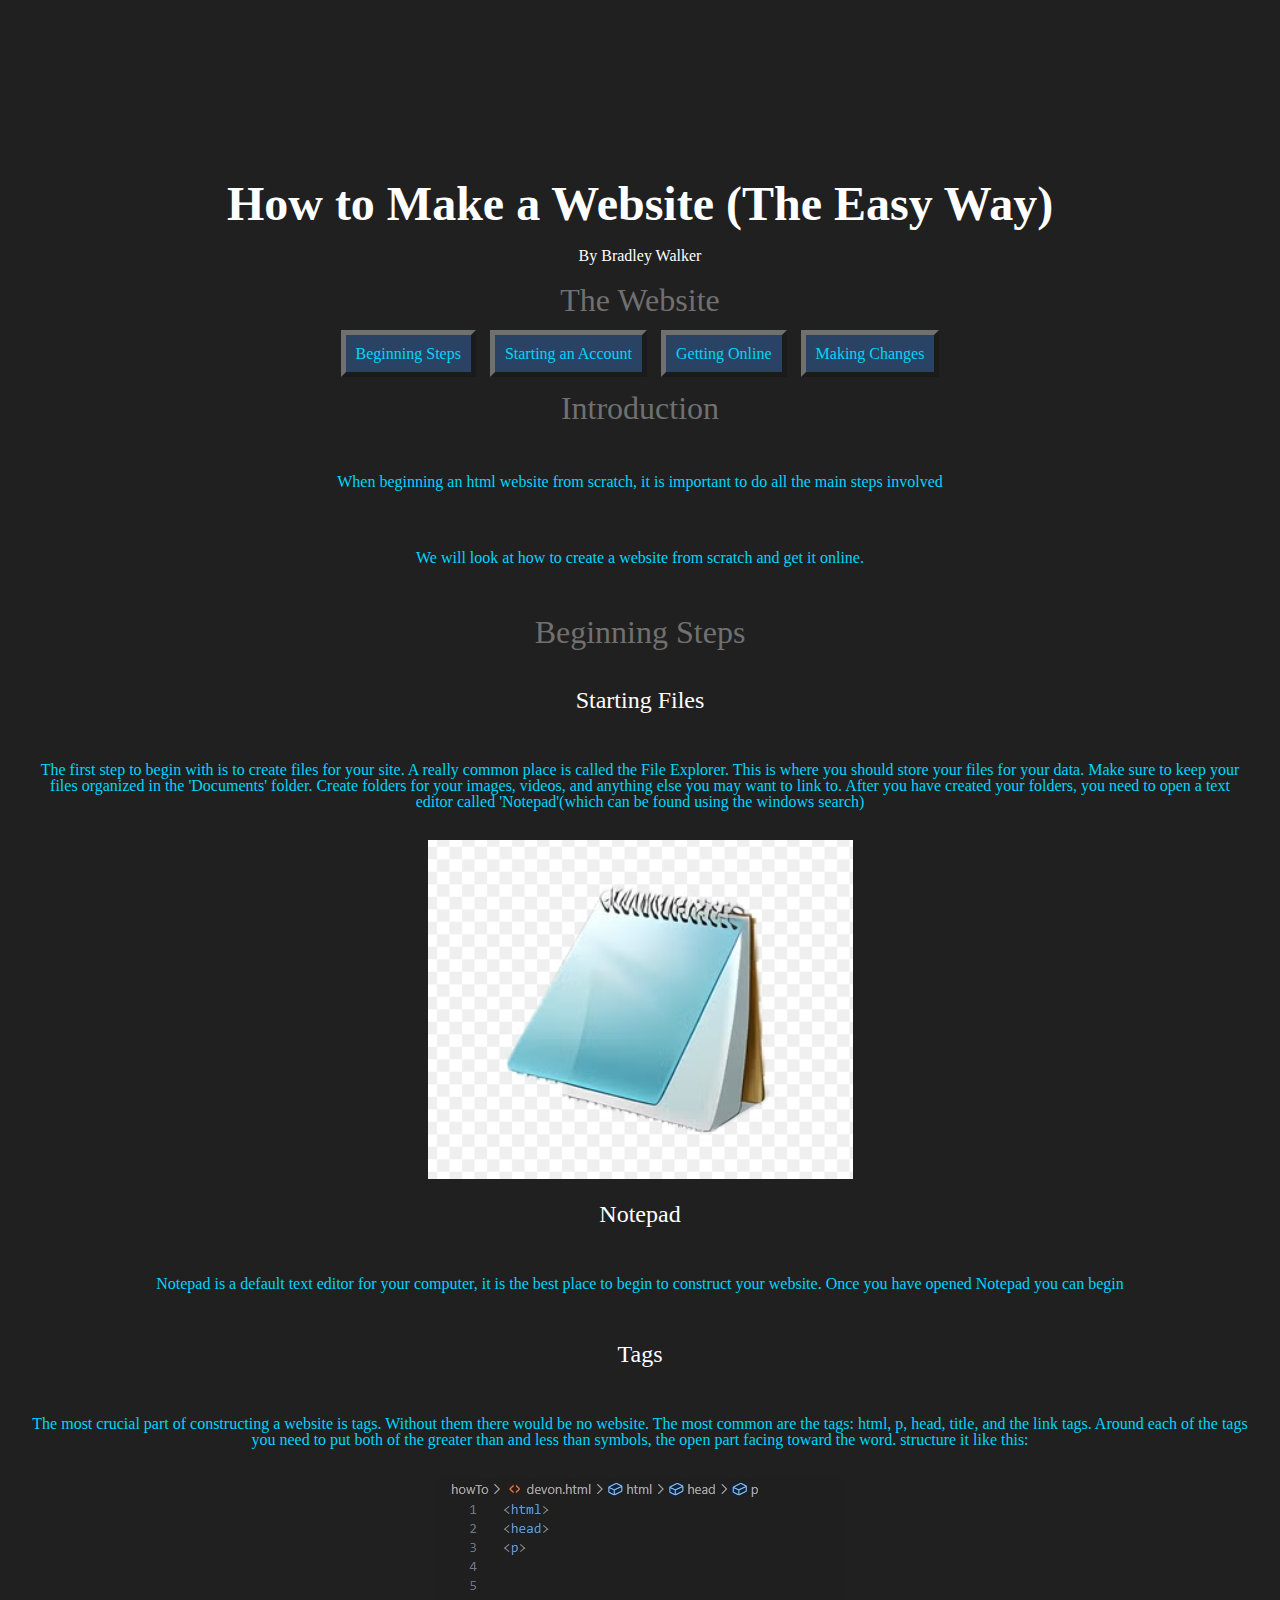
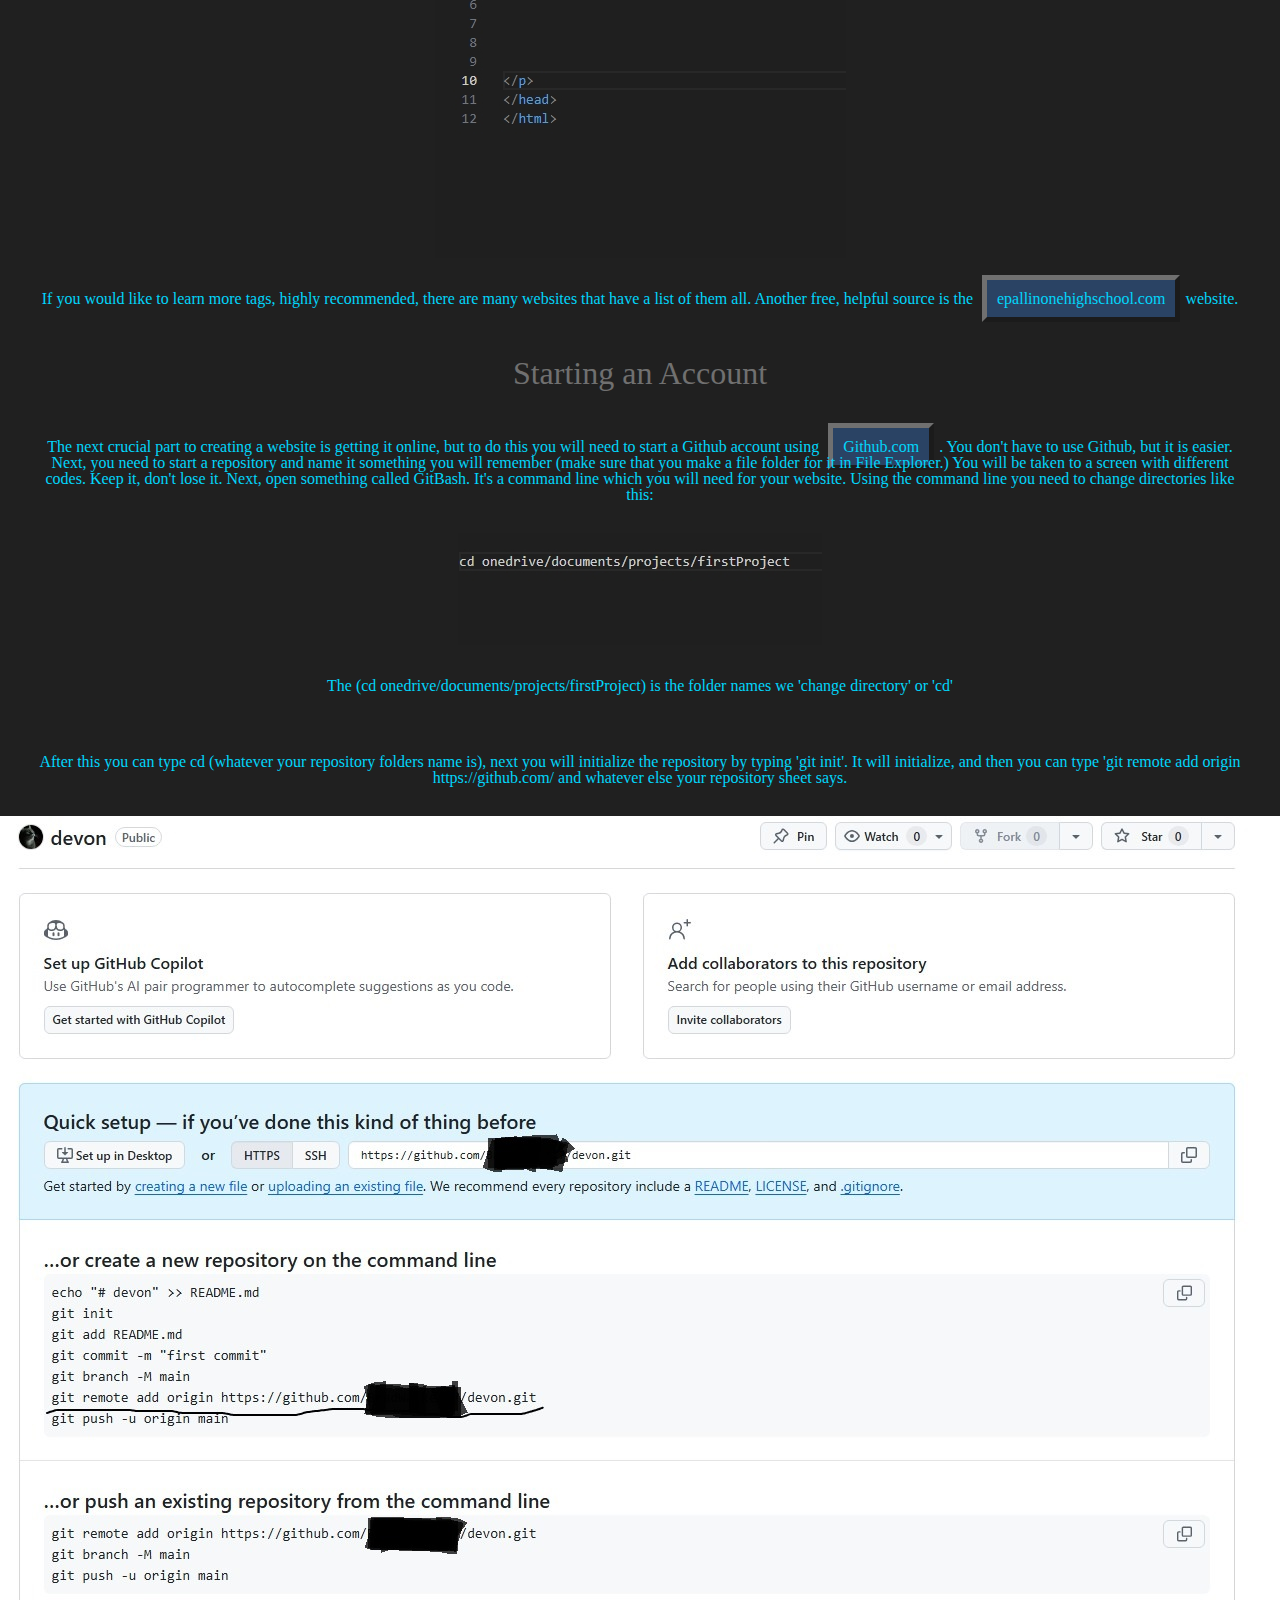
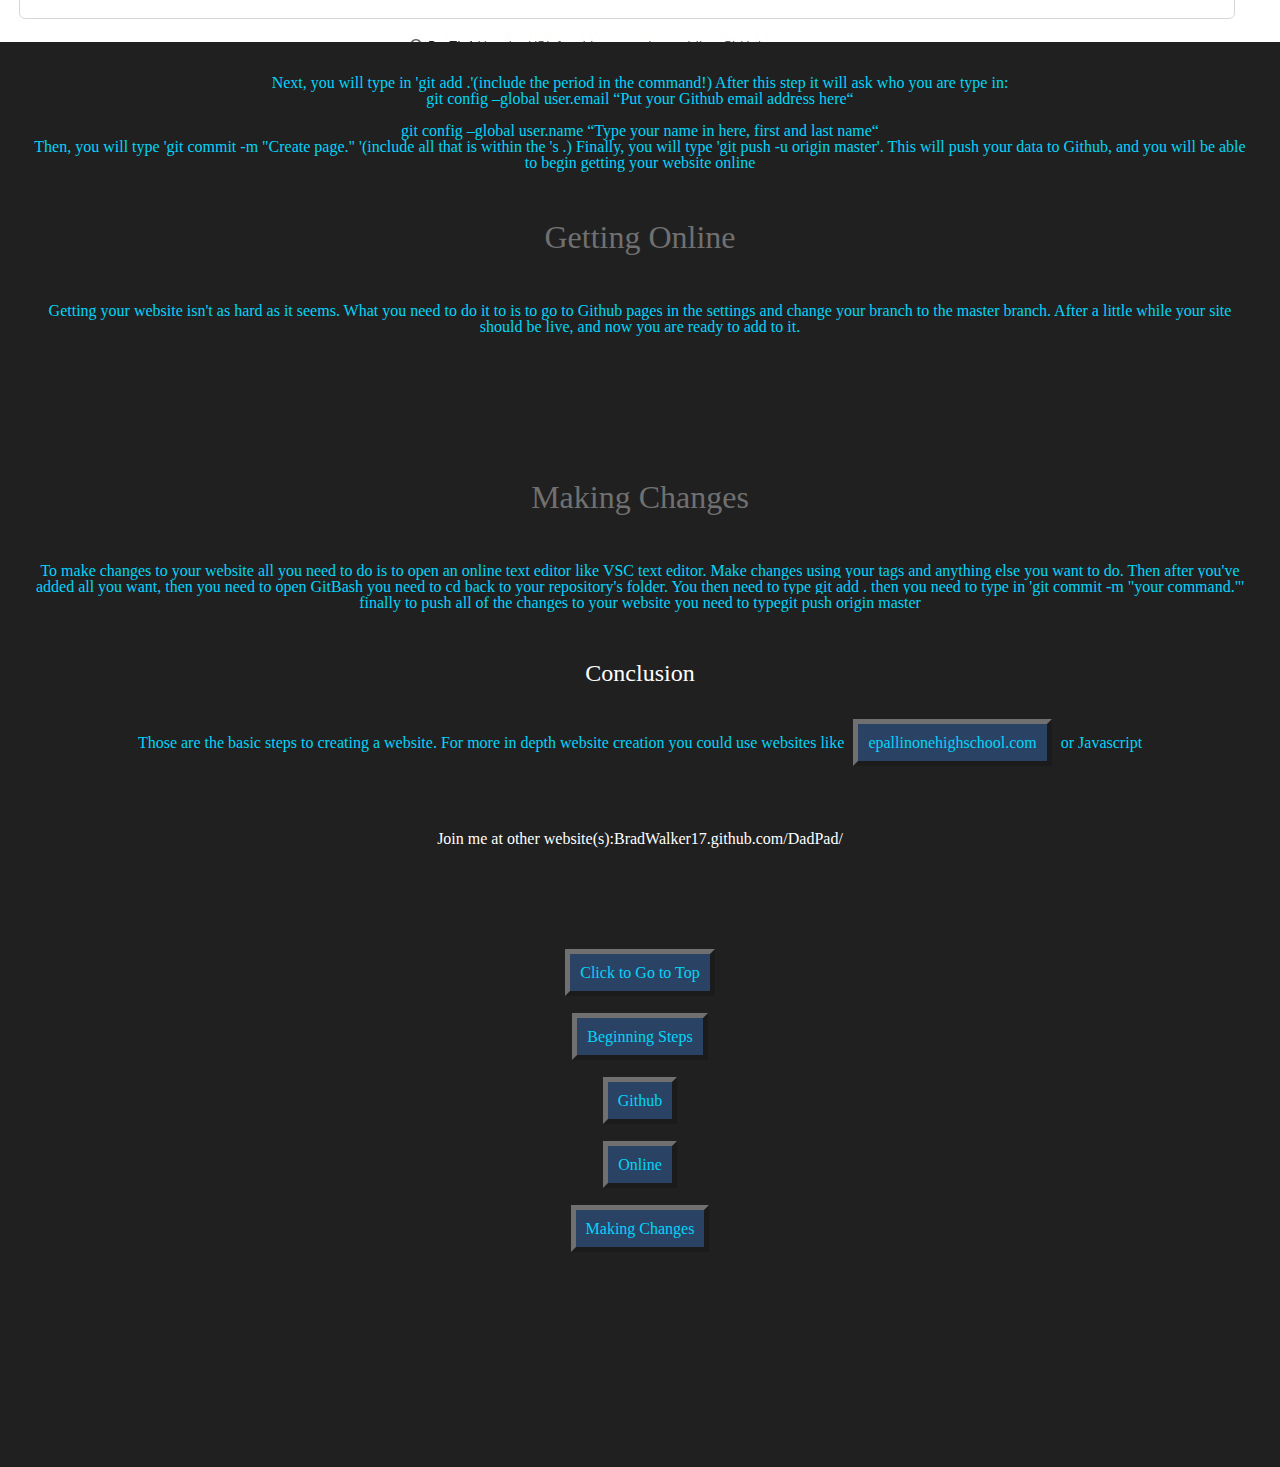
<file: index.html>
<!DOCTYPE html>
<html lang="en" dir="ltr">
  <head>
  <title>How To</title>
  <link href="./resources/css/reset.css" rel="stylesheet" type="text/css"/>
  <link href="./resources/css/style.css" rel="stylesheet" type="text/css"/>
<link rel="icon" size="16x16" type="image/x-icon" href="./resources/images/favicon.ico.png">
  <meta charset="utf-8">
    
     
</head>
   <body>
   <br></br>
   <br></br>
<br></br>
<br></br>

<br></br>

<div id ="back"></div>
    <h1> How to Make a Website (The Easy Way)</h1>
    <h4>By Bradley Walker</h4>

    <h2>The Website</h2>

    <nav>
        <a href="#beginning">Beginning Steps</a>
        <a href="#github">Starting an Account</a>
        <a href="#online">Getting Online</a>
        <a href="#changes">Making Changes</a>
    </nav>
    <h2>Introduction</h2>
    <p>When beginning an html website from scratch, it is important to do all the main steps involved</p>
    <p>We will look at how to create a website from scratch and get it online.</p>
   <h2 class="definite"> <div id = "beginning">Beginning Steps</div></h2>
  
   <h3>Starting Files</h3>
  <p>
      The first step to begin with is to create files for your site. A really common place is called the File Explorer. This is where you should store your files for your data. 
      Make sure to keep your files organized in the 'Documents' folder. Create folders for your images, videos, and anything else you may want to link to.
    After you have created your folders, you need to open a text editor called 'Notepad'(which can be found using the windows search)
  </p>
  <img src="./resources/images/notepad.jpg.jpeg">
  <h3>Notepad</h3>
  <p>Notepad is a default text editor for your computer, it is the best place to begin to construct your website. Once you have opened Notepad you can begin</p>
   <h3>Tags</h3>
   <p>The most crucial part of constructing a website is tags. Without them there would be no website. The most common are the tags: html, p, head, title, and the link tags.
    Around each of the tags you need to put both of the greater than and less than symbols, the open part facing toward the word. structure it like this:</p>
  
  <img src="./resources/images/vsc.jpg.jpeg">
  <p>If you would like to learn more tags,<b> highly recommended</b>, there are many websites that have a list of them all.
    Another free, helpful source is the <a href="https://allinonehighschool.com/html-5-on-ep-all-in-one/#day1" target="_blank">epallinonehighschool.com</a>website.
  </p>
 
  <h2 class="definite"> <div id="github">Starting an Account</div></h2>
  <p>The next crucial part to creating a website is getting it online, but to do this you will need to start a Github account using <a href="https://github.com/" target="_blank">Github.com</a>. 
    You don't have to use Github, but it is easier. Next, you need to start a repository and name it something you will remember (make sure that you make a file folder for it in File Explorer.) 
  You will be taken to a screen with different codes. Keep it, don't lose it. Next, open something called GitBash. It's a command line which you will need for your website. 
  Using the command line you need to change directories like this:
</p>
<img src="./resources/images/git.jpg.jpeg">
<p>The (cd onedrive/documents/projects/firstProject) is the folder names we 'change directory' or 'cd' </p>
<p>After this you can type cd (whatever your repository folders name is), next you will initialize the repository by typing 'git init'. It will initialize, 
  and then you can type 'git remote add origin https://github.com/ and whatever else your repository sheet says.</p>
  <img src="./resources/images/github.jpg">
      <p>Next, you will type in 'git add .'(include the period in the command!) After this step it will ask who you are type in:
       <br> git config –global user.email “Put your Github email address here“</br>

      <br>  git config –global user.name “Type your name in here, first and last name“ </br>
         
        Then, you will type 'git commit -m "Create page." '(include all that is within the 's .) Finally, you will type 'git push -u origin master'. 
        This will push your data to Github, and you will be able to begin getting your website online</p>
  
  <h2 class="definite"> <div id="online">Getting Online</div></h2>
  <p>Getting your website isn't as hard as it seems. What you need to do it to is to go to Github pages in the settings and change your branch to the master branch. 
    After a little while your site should be live, and now you are ready to add to it.</p> 
   <br></br>  
<br></br>
   <br></br>
   
   <h2 class="definite"> <div id="changes">Making Changes</div></h2>
   <p>To make changes to your website all you need to do is to open an online text editor like VSC text editor. Make changes using your tags and anything else you want to do. 
    Then after you've added all you want, then you need to open GitBash you need to cd back to your repository's folder. 
    You then need to type <b>git add .</b> then you need to type in <b>'git commit -m "your command."'</b> finally to push all of the changes to your website you need to type<b>git push origin master</b></p>
  <h3>Conclusion</h3>
<p>Those are the basic steps to creating a website. For more in depth website creation you could use websites like <a href="https://allinonehighschool.com/html-5-on-ep-all-in-one/#day1" target="_blank">epallinonehighschool.com</a> or Javascript</p>  
</body>
<footer>
  Join me at other website(s):BradWalker17.github.com/DadPad/
  
</footer>
<p>
<br></br>
<nav>
<br> <a href="#back">Click to Go to Top</a></br>
 <br></br>
  <br> <a href="#beginning">Beginning Steps</a></br>
 <br></br>
  <br><a href="#github">Github</a></br>
  <br></br>
 <br><a href="#online">Online</a></br>
   <br></br>
 <br><a href="#changes">Making Changes</a></br>
 <br></br>

  </nav>

<br></br>

<br></br>

<br></br>

<br></br>

</p>

</html>
</file>
<file: resources/css/style.css>
*{
    background-color: #202020;
    text-align: center;
}
h2{
    font-size: 2rem;
    color: #707070;
    font-weight: 400;
    padding: 20px;
}
h3{
    color: #FFFFFF;
    font-size: 1.5rem;
    padding: 20px;
}
h1{
    color: #FFFFFF;
    font-weight: 600;
    padding: 20px;
    font-size: 3rem;
}
p{
    color: rgb(2, 213, 250);
    padding-left: 30px;
    padding-right: 30px;
    padding-top: 30px;
    padding-bottom: 30px;
    
}

a{
    text-decoration: none;
    background-color: rgb(42, 67, 100);
    color: rgb(2, 213, 250);
    padding: 10px;
    border: 5px outset #707070;
    transition-duration: 0.7s;
    margin: 5px;
}

a:hover{
    background-color: #707070;
    border: 5px outset rgb(42, 67, 100);
   
}
   
nav{
    padding: 10px;
}
footer{
    color: #fff;
    padding-top: 50px;
}
h4{
    color: #fff;
}
</file>
